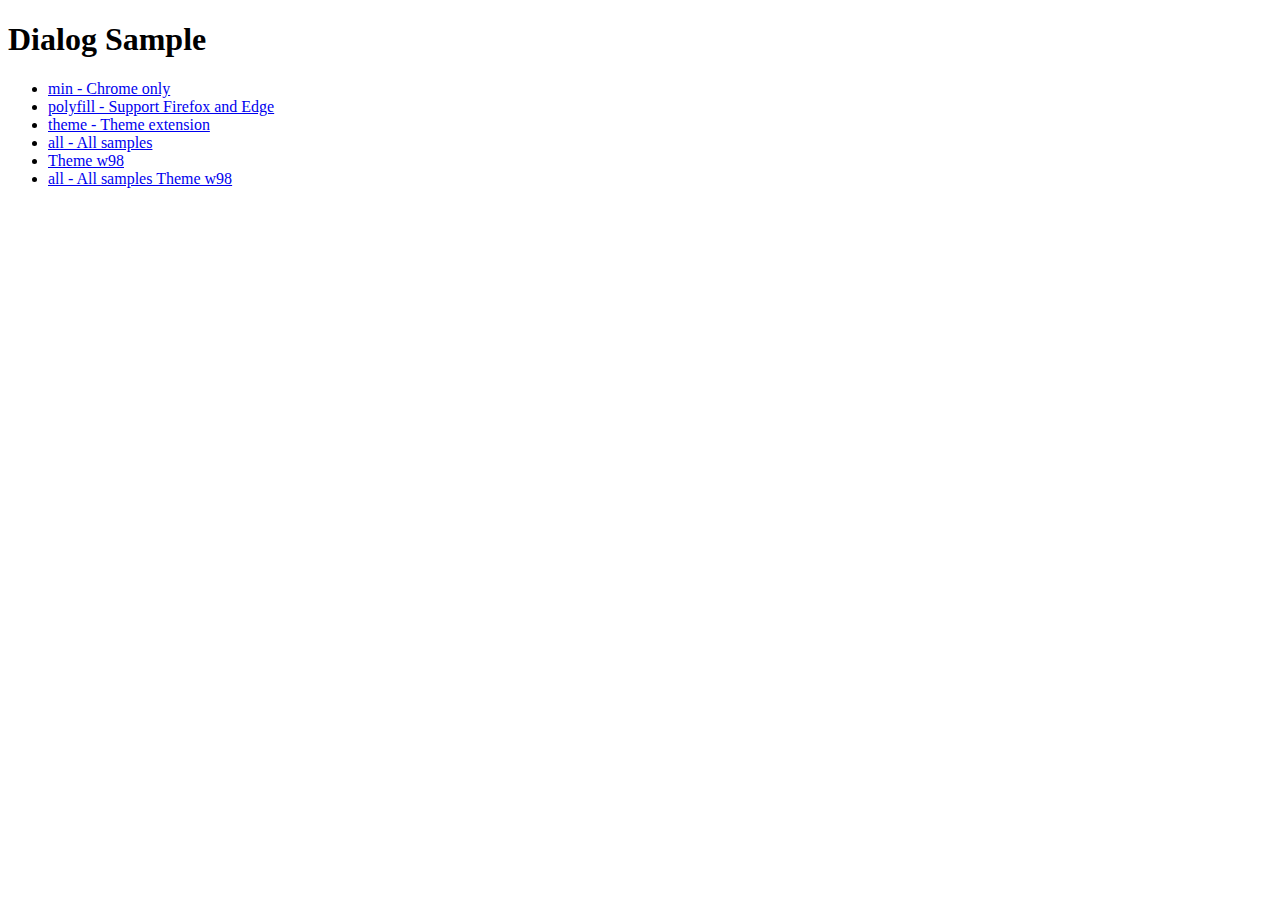
<file: index.html>
<!DOCTYPE html>
<html>
<head>
<meta charset="utf-8">
<title>Dialog Index</title>
</head>
<body>
<h1>Dialog Sample</h1>
<ul>
    <li><a href="index-min.html">min - Chrome only</a></li>
    <li><a href="index-polyfill.html">polyfill - Support Firefox and Edge</a></li>
    <li><a href="index-simple.html">theme - Theme extension</a></li>
    <li><a href="index-all.html">all - All samples</a></li>
    <li><a href="index-w98.html">Theme w98</a></li>
    <li><a href="index-all-w98.html">all - All samples Theme w98</a></li>
</ul>
</body>
</html>
</file>
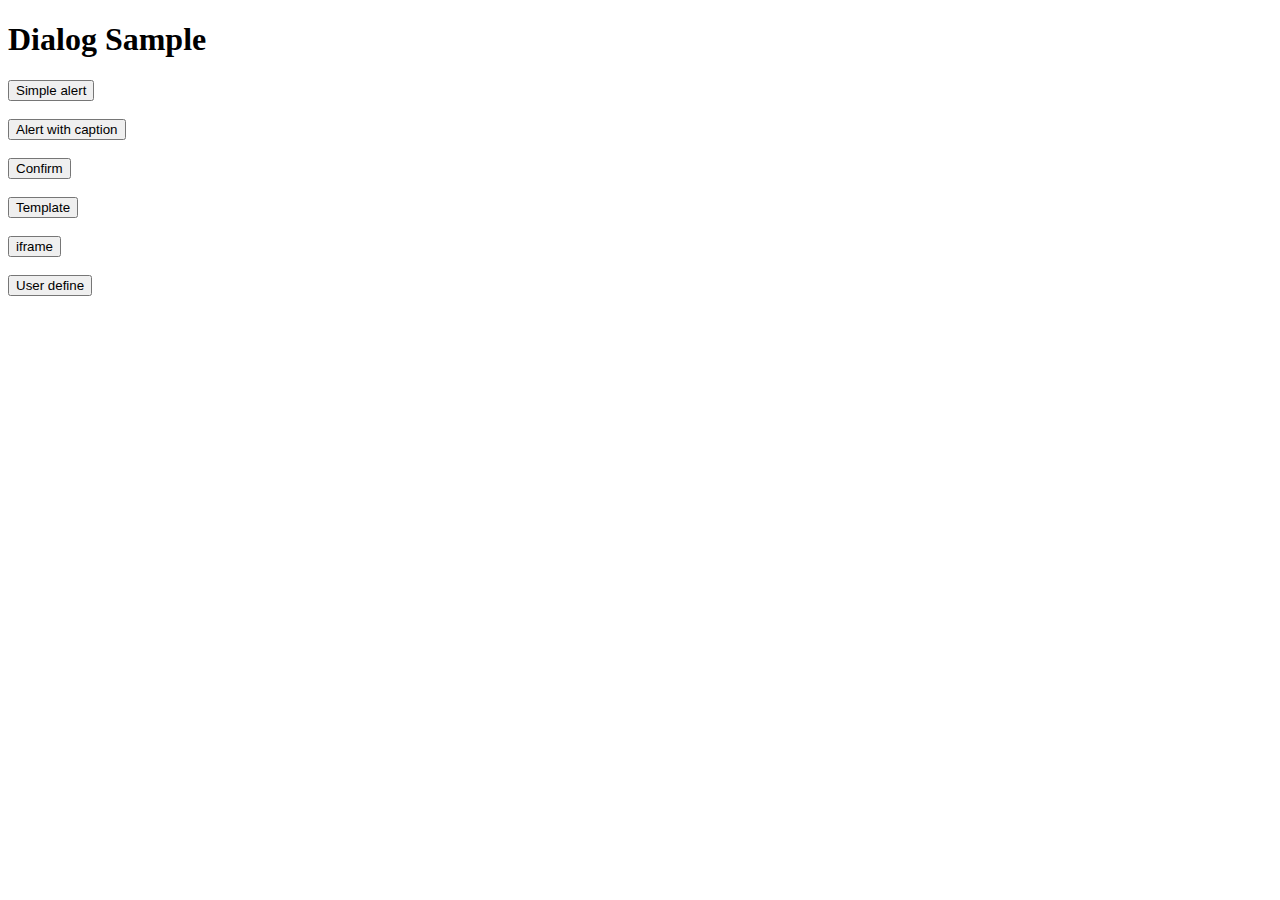
<file: index-all-w98.html>
<!DOCTYPE html>
<html>
<head>
<meta charset="utf-8">
<title>Dialog</title>
<link rel="stylesheet" href="css/dialog.css">
<link rel="stylesheet" href="css/dialog-w98.css">
</head>
<body>

    <h1>Dialog Sample</h1>
    
    <button onclick="doSimpleAlert()">Simple alert</button>
    <br> <br>
    <button onclick="doAlert()">Alert with caption</button>
    <br> <br>
    <button onclick="doConfirm()">Confirm</button>
    <br> <br>
    <button onclick="doTemplate()">Template</button>
    <br> <br>
    <button onclick="doIframe()">iframe</button>
    <br> <br>
    <button onclick="doUserDefine()">User define</button>

</body>

<template id="tpl">
    Input name then close: <input class="name" placeholder="Please input nemo">
</template>

<script type="text/javascript" src="js/dialog.js"></script>
<script type="text/javascript" src="js/dialog-polyfill.js"></script>
<script>

function doSimpleAlert() {
    Dialog.alert('Hello Dialog!');
}

function doAlert() {
    Dialog.alert('Hello Caption', 'Caption');
}

function doConfirm() {
    Dialog.confirm('Are you sure to leave', 'Question', (dlg) => {
        alert('Bye!');
        dlg.close();
    }, (dlg) => {
        alert('Thank you!');
        dlg.close();
    });
}

function doTemplate() {
    let dlg = Dialog.template(document.getElementById('tpl'), 'Use template');
    dlg.beforeClosing(() => {
        let name = dlg.content.querySelector('.name').value;
        const require = 'nemo';
        if (name != require) {
            alert('You must input nemo');
            return false;
        } else {
            return true;
        }
    }).closed(() => { alert('Close'); })
    .cancelable = false;
}

function doIframe() {
    Dialog.iframe('http://10.10.90.111/tools/gcolorpicker/gcolorpicker.html', 'Color Picker', '360px', '440px');
}

function doUserDefine() {
    let dlg = new Dialog({
        caption: 'User define dialog',
        message: 'You can click [Abort] to exit.',
        showClose: false,
        buttons: Dialog.buttons.ABORT_RETRY_IGNORE,

        cancelable: false,
        
        abortHandler: (dlg) => { dlg.close(); },
        retryHandler: () => { alert('retry...'); },
        ignoreHandler: () => { alert('ignore'); },
    });
}

</script>
</html>
</file>
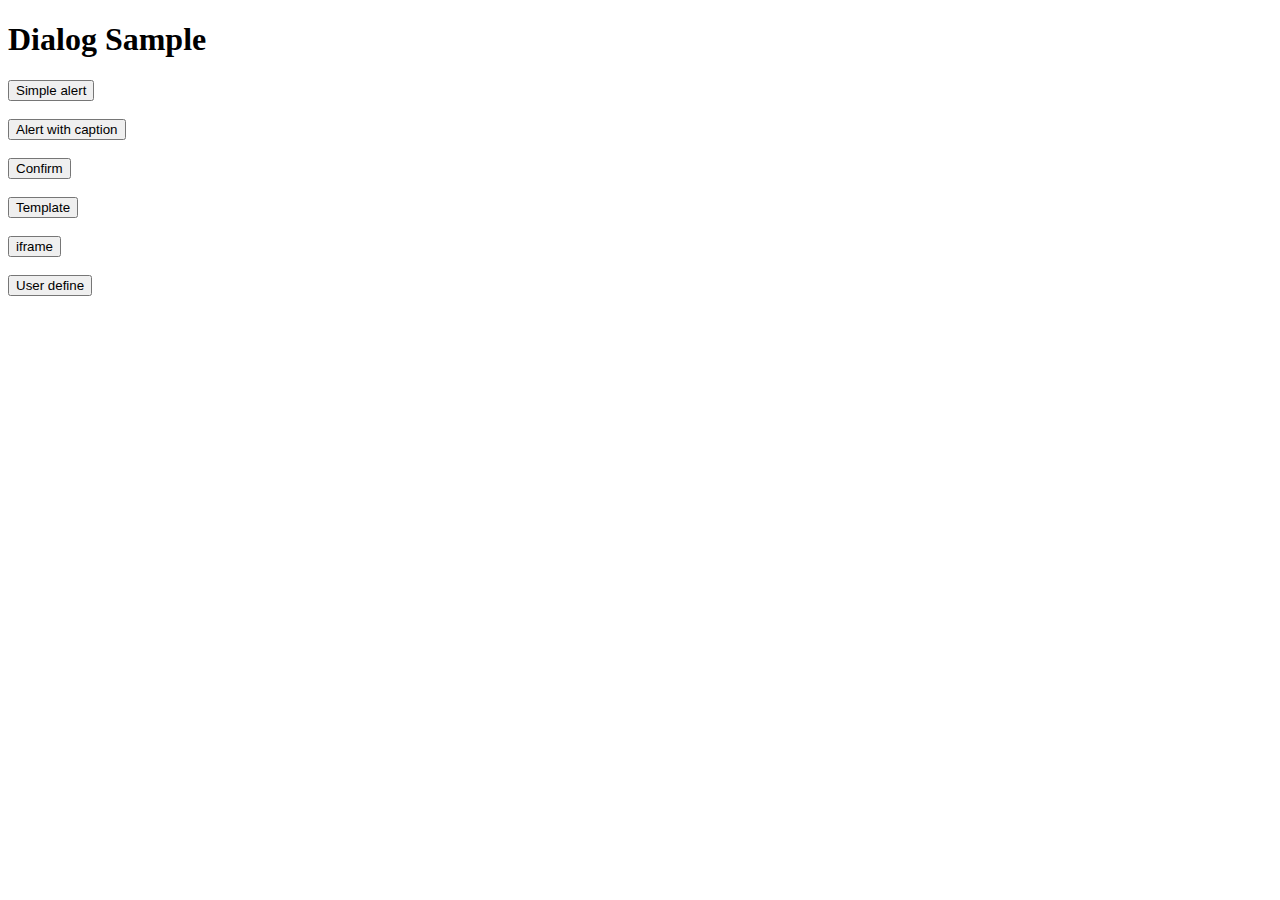
<file: index-all.html>
<!DOCTYPE html>
<html>
<head>
<meta charset="utf-8">
<title>Dialog</title>
<link rel="stylesheet" href="css/dialog.css">
<link rel="stylesheet" href="css/dialog-simple.css">
</head>
<body>

    <h1>Dialog Sample</h1>
    
    <button onclick="doSimpleAlert()">Simple alert</button>
    <br> <br>
    <button onclick="doAlert()">Alert with caption</button>
    <br> <br>
    <button onclick="doConfirm()">Confirm</button>
    <br> <br>
    <button onclick="doTemplate()">Template</button>
    <br> <br>
    <button onclick="doIframe()">iframe</button>
    <br> <br>
    <button onclick="doUserDefine()">User define</button>

</body>

<template id="tpl">
    Input name then close: <input class="name" placeholder="Please input nemo">
</template>

<script type="text/javascript" src="js/dialog.js"></script>
<script type="text/javascript" src="js/dialog-polyfill.js"></script>
<script>

function doSimpleAlert() {
    Dialog.alert('Hello Dialog!');
}

function doAlert() {
    Dialog.alert('Hello Caption', 'Caption');
}

function doConfirm() {
    Dialog.confirm('Are you sure to leave', 'Question', (dlg) => {
        alert('Bye!');
        dlg.close();
    }, (dlg) => {
        alert('Thank you!');
        dlg.close();
    });
}

function doTemplate() {
    let dlg = Dialog.template(document.getElementById('tpl'), 'Use template');
    dlg.beforeClosing(() => {
        let name = dlg.content.querySelector('.name').value;
        const require = 'nemo';
        if (name != require) {
            alert('You must input nemo');
            return false;
        } else {
            return true;
        }
    }).closed(() => { alert('Close'); })
    .cancelable = false;
}

function doIframe() {
    Dialog.iframe('http://10.10.90.111/tools/gcolorpicker/gcolorpicker.html', 'Color Picker', '360px', '440px');
}

function doUserDefine() {
    let dlg = new Dialog({
        caption: 'User define dialog',
        message: 'You can click [Abort] to exit.',
        showClose: false,
        buttons: Dialog.buttons.ABORT_RETRY_IGNORE,

        cancelable: false,
        
        abortHandler: (dlg) => { dlg.close(); },
        retryHandler: () => { alert('retry...'); },
        ignoreHandler: () => { alert('ignore'); },
    });
}

</script>
</html>
</file>
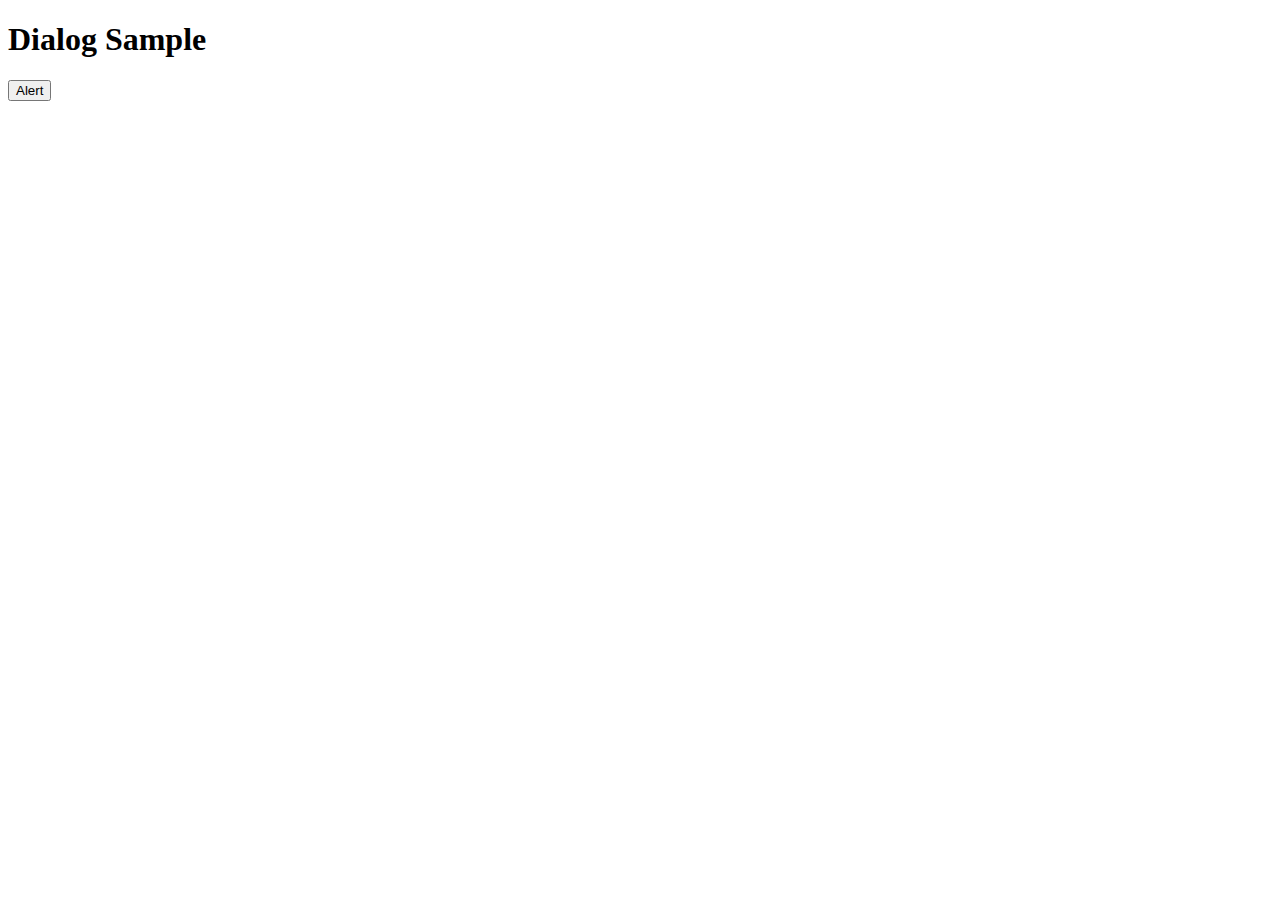
<file: index-min.html>
<!DOCTYPE html>
<html>
<head>
<meta charset="utf-8">
<title>Dialog Minimize</title>
<link rel="stylesheet" href="css/dialog.css">
</head>
<body>
<h1>Dialog Sample</h1>

<button onclick="Dialog.alert('Hello Dialog!');">Alert</button>

<script type="text/javascript" src="js/dialog.js"></script>
</body>
</html>
</file>
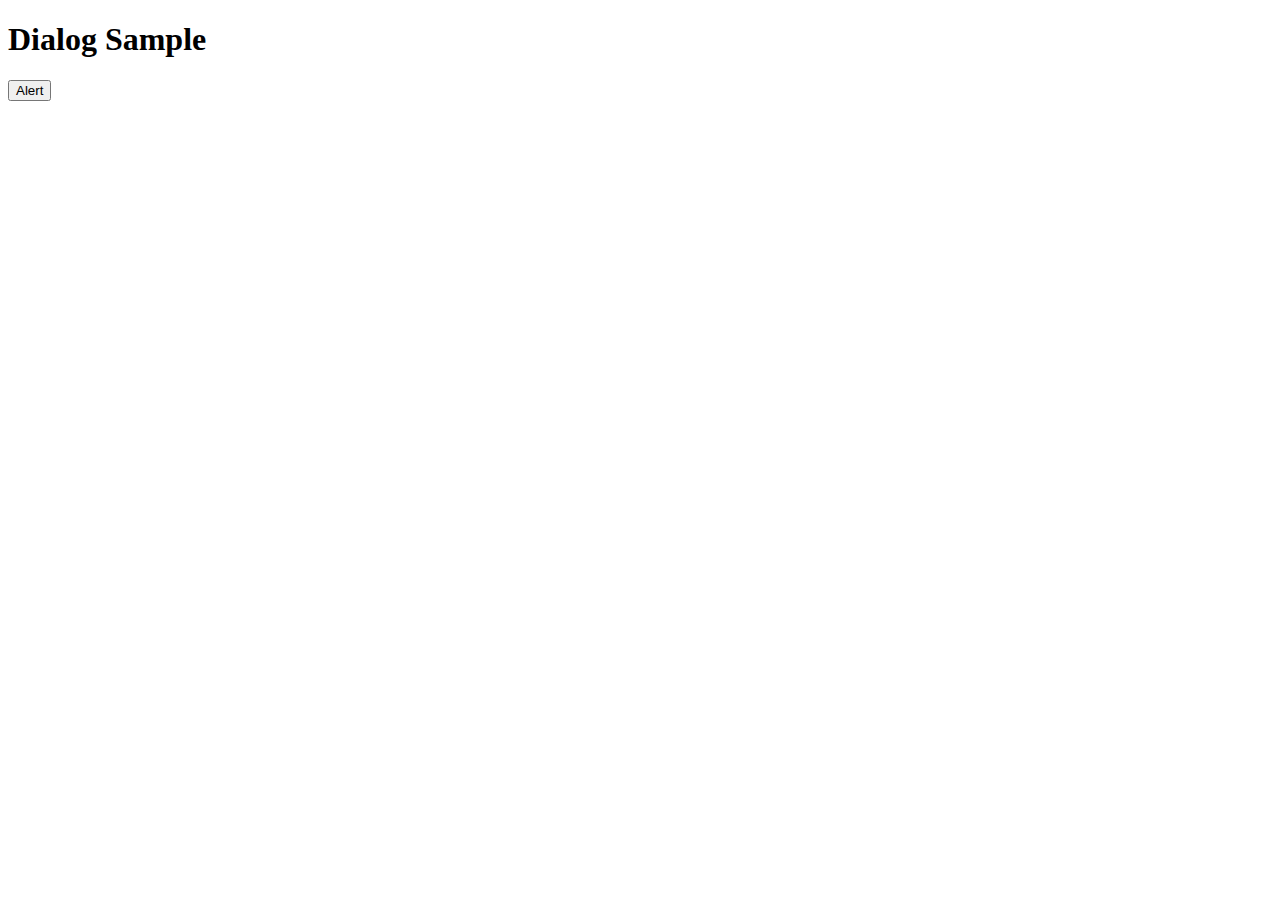
<file: index-polyfill.html>
<!DOCTYPE html>
<html>
<head>
<meta charset="utf-8">
<title>Dialog Polyfill</title>
<link rel="stylesheet" href="css/dialog.css">
</head>
<body>
<h1>Dialog Sample</h1>

<button onclick="Dialog.alert('Hello Dialog!');">Alert</button>

<script type="text/javascript" src="js/dialog.js"></script>
<script type="text/javascript" src="js/dialog-polyfill.js"></script>
</body>
</html>
</file>
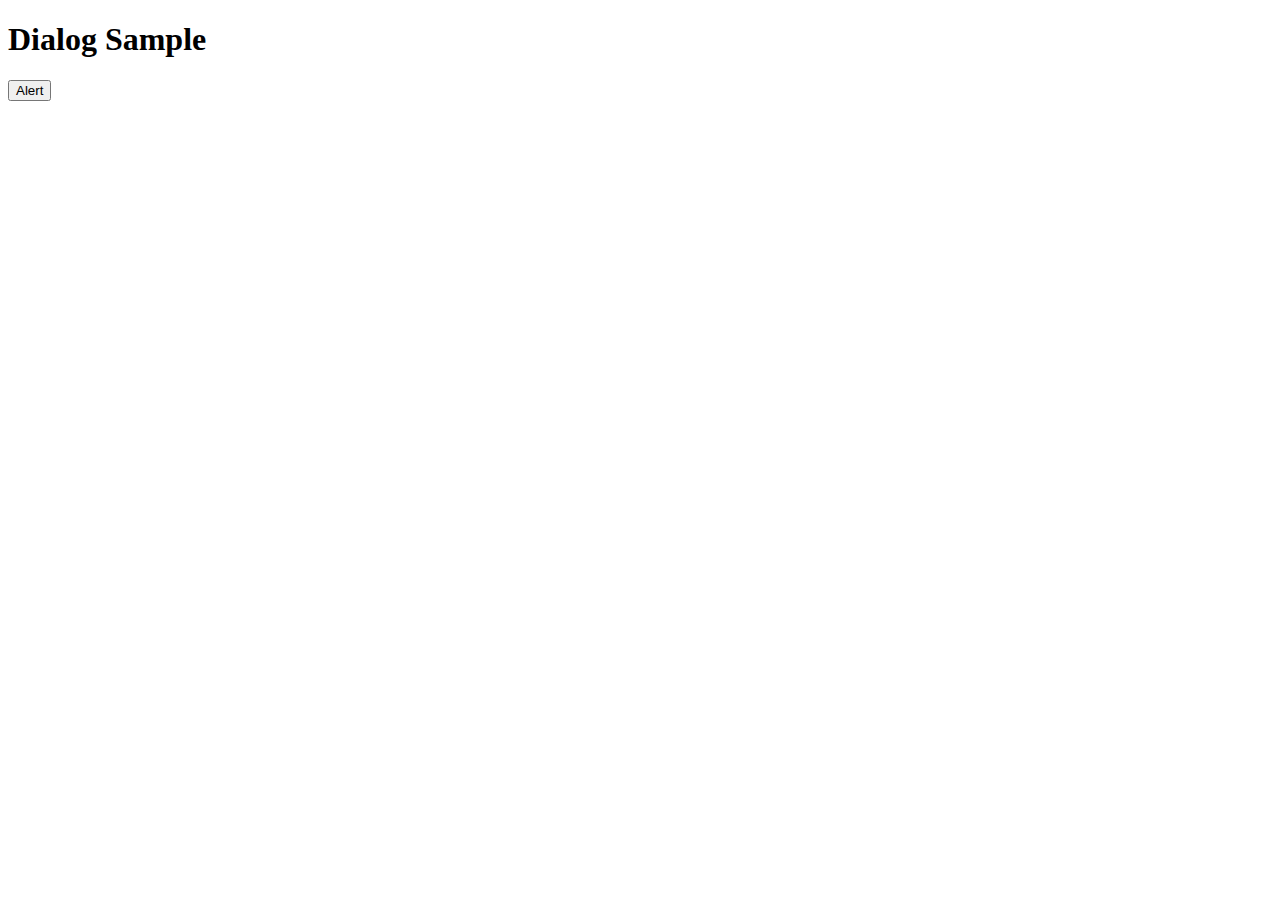
<file: index-simple.html>
<!DOCTYPE html>
<html>
<head>
<meta charset="utf-8">
<title>Dialog Simple Theme</title>
<link rel="stylesheet" href="css/dialog.css">
<link rel="stylesheet" href="css/dialog-simple.css">
</head>
<body>
<h1>Dialog Sample</h1>

<button onclick="Dialog.alert('Hello Dialog!');">Alert</button>

<script type="text/javascript" src="js/dialog.js"></script>
</body>
</html>
</file>
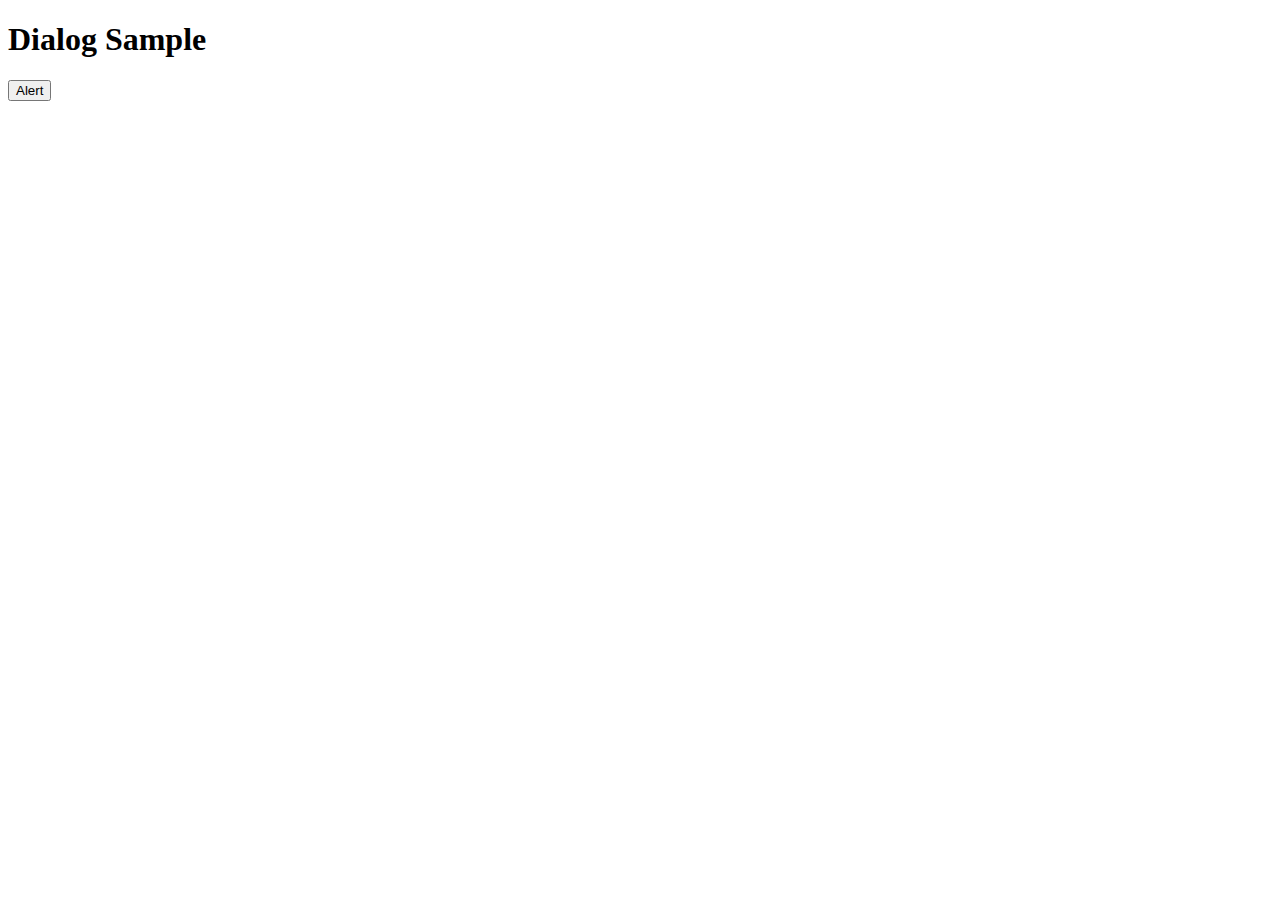
<file: index-w98.html>
<!DOCTYPE html>
<html>
<head>
<meta charset="utf-8">
<title>Dialog Simple Theme</title>
<link rel="stylesheet" href="css/dialog.css">
<link rel="stylesheet" href="css/dialog-w98.css">
</head>
<body>
<h1>Dialog Sample</h1>

<button onclick="Dialog.alert('Hello Dialog!');">Alert</button>

<script type="text/javascript" src="js/dialog.js"></script>
</body>
</html>
</file>
<file: css/dialog.css>
.dlg-dialog {
    position: fixed;
    top: 0;
    bottom: 0;
    box-sizing: border-box;
    min-width: 300px;
    max-width: 100%;
    padding: 0;
    overflow: hidden;
}

.dlg-header {
    padding: .5em;
}

.dlg-caption {
    font-size: 1.17em;
    margin: 0;
    padding-right: 2em;
}

.dlg-close-button {
    position: absolute;
    right: .5em;
    top: .5em;
    width: 1.17em;
    height: 1.17em;
    cursor: pointer;
}

.dlg-close-button::before {
    transform: rotate(45deg);
}

.dlg-close-button::after{
    transform: rotate(-45deg);
}

.dlg-close-button::before,
.dlg-close-button::after {
    content: '';
    position: absolute;
    height: 1px;
    width: 100%;
    top: 50%;
    left:0;
    background-color: black;
}

.dlg-body {
    padding: .5em;
}

.dlg-content {
    padding: .5em;
    overflow: auto;
}

.dlg-button-area {
    padding: 0 .5em;
    text-align: right;
}

.dlg-button-area button {
    padding: .3em .4em;
    margin-left: 1em;
    width: 5em;
    text-align: center;
}
</file>
<file: css/dialog-w98.css>
.dlg-dialog {
    border: none;
	font-size: 11px;
    box-shadow: inset -1px -1px #0a0a0a, inset 1px 1px #dfdfdf, inset -2px -2px grey, inset 2px 2px #fff;
    background: silver;
    padding: 3px;
}

.dlg-header {
    background: linear-gradient(90deg,navy,#1084d0);
    color: white;
	padding: 3px 2px 3px 3px;
	font-size: 11px;
	
}

.dlg-caption {
    font-weight: 700;
	font-size: 11px;
	letter-spacing: 0;
    text-shadow: 1px 1px 1px black;
	height: 12px;
}
.dlg-close-button::before, .dlg-close-button::after {
    content: '';
    position: absolute;
    height: 0;
    width: 0;
    background-color: transparent;
}
.dlg-button, .dlg-close-button, .dlg-button-area > button{
	font-size: 11px;
    box-sizing: border-box;
    border: none;
    background: silver;
    box-shadow: inset -1px -1px #0a0a0a, inset 1px 1px #fff, inset -2px -2px grey, inset 2px 2px #dfdfdf;
    border-radius: 0;
    min-width: 75px;
    min-height: 23px;
    padding: 0 12px;
}
.dlg-button:active, .dlg-close-button:active, .dlg-button-area > button:not(:disabled):active {
    box-shadow: inset -1px -1px #fff, inset 1px 1px #0a0a0a, inset -2px -2px #dfdfdf, inset 2px 2px grey;
}
.dlg-button:focus, .dlg-button-area > button:focus {
    outline: 1px dotted #000;
    outline-offset: -4px;
}
.dlg-close-button {
    margin-left: 2px;
    background-image: url("data:image/svg+xml;charset=utf-8,%3Csvg width='8' height='7' fill='none' xmlns='http://www.w3.org/2000/svg'%3E%3Cpath fill-rule='evenodd' clip-rule='evenodd' d='M0 0h2v1h1v1h2V1h1V0h2v1H7v1H6v1H5v1h1v1h1v1h1v1H6V6H5V5H3v1H2v1H0V6h1V5h1V4h1V3H2V2H1V1H0V0z' fill='%23000'/%3E%3C/svg%3E");
    background-repeat: no-repeat;
    background-position: top 3px left 4px;
	min-width: 16px;
	min-height: 14px;
	padding: 0;
}

.dlg-content input, .dlg-content select, .dlg-content textarea {
    box-shadow: inset -1px -1px #fff, inset 1px 1px grey, inset -2px -2px #dfdfdf, inset 2px 2px #0a0a0a;
	font-size: 11px;
	border: none;
	padding: 3px 4px;
	appearance: none;
    border-radius: 0;
    height: 21px;
	background-color: #fff;
    box-sizing: border-box;
}
.dlg-content input:focus, .dlg-content select:focus, .dlg-content textarea:focus {
outline: none;}
</file>
<file: css/dialog-simple.css>
.dlg-dialog {
    border: none;
    box-shadow: 10px 10px 20px gray;
}

.dlg-header {
    background-color: #555;
    color: white;
}

.dlg-caption {
    height: 1.17em;
    text-shadow: 1px 1px 1px black;
}
.dlg-close-button::before,
.dlg-close-button::after {
    background-color: white;
}
</file>
